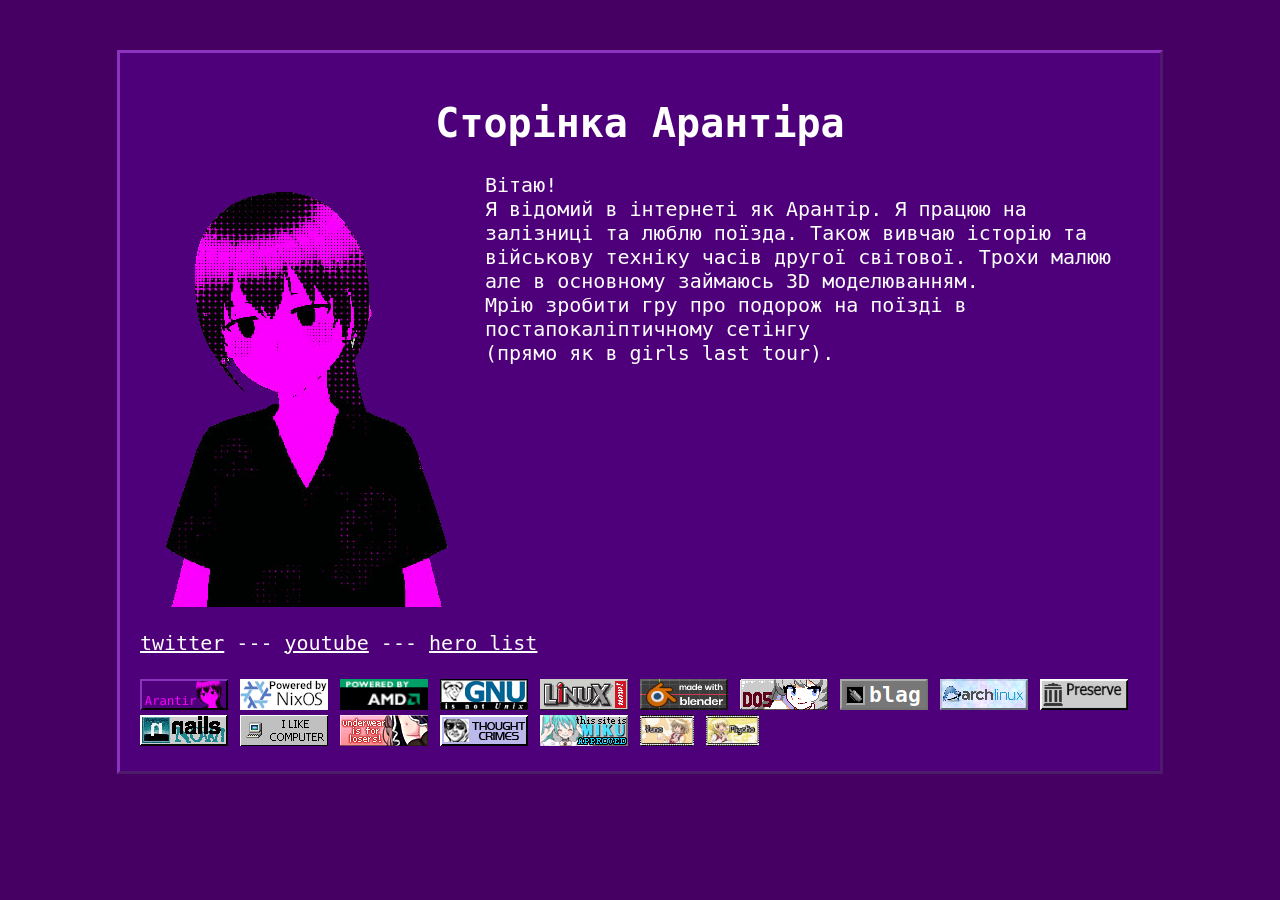
<file: index.html>
<!DOCTYPE html>
<html>
<head>
<title>Arantir's personal website</title>
<link href="style.css" rel="stylesheet" type="text/css">
<link rel="icon" type="image/x-icon" href="img/iconsite.ico">
<meta charset="UTF-8">
<meta name="viewport" content="width=device-width, initial-scale=1.0">
</head>
  
<body>
  
<div class="content">
  <h1 style="text-align:center;">Сторінка Арантіра</h1>
<div class="homepage">
  <img src="img/itsme.png">
  Вітаю!<br>
  Я відомий в інтернеті як Арантір. Я працюю на залізниці та люблю поїзда. Також вивчаю історію та військову техніку часів другої світової. Трохи малюю але в основному займаюсь 3D моделюванням.<br>
  Мрію зробити гру про подорож на поїзді в постапокаліптичному сетінгу<br>
          (прямо як в girls last tour).<br>
          <!-- комент -->
</div>
<br>

<div class="link">
  <a href="https://x.com/arantir_nlkz">twitter</a>
  ---
  <a href="https://www.youtube.com/@arantirnecolord">youtube</a>
  ---
  <a href="herolist.html">hero list</a>
</div>
<br>

<div class="badges">
  <a href="https://arantirnlkz.github.io"> <img src="img/badge.png"></a>
  <a href="https://nixos.org"> <img src="img/badge_poweredbynixos.png"></a>
  <a> <img style="height: 31px" src="img/badge_poweredbyamd.gif"></a>
  <a href="https://www.gnu.org"> <img style="height: 31px" src="img/badge_gnu.gif"></a>
  <a href="https://kernel.org"> <img src="img/badge_linuxnow.gif"></a>
  <a href="https://https://www.blender.org"> <img src="img/badge_blender.png"></a>
  <a href="https://dzerofive.neocities.org"> <img src="img/badge_d05.png"></a>
  <a href="https://hbmmods.github.io"> <img src="img/badge_bobcatblag.png"></a>
  <a href="https://archlinux.org"> <img src="img/badge_archlinux.gif"></a>
  <a href="https://archive.org"> <img src="img/badge_web_archive.png"></a>
  <a href="https://www.nin.com"> <img src="img/badge_ninnow.gif"></a>
  <img src="img/badge_i_like_computer.png">
  <img src="img/badge_underwear.gif">
  <img src="img/badge_thoughtcrimes.png">
  <img src="img/badge_miku.gif">
  <img style="height: 31px" src="img/badge_yuno.gif">
  <img style="height: 31px" src="img/badge_miyako.gif">
</div>

</div>
    
</body>
</html>
</file>
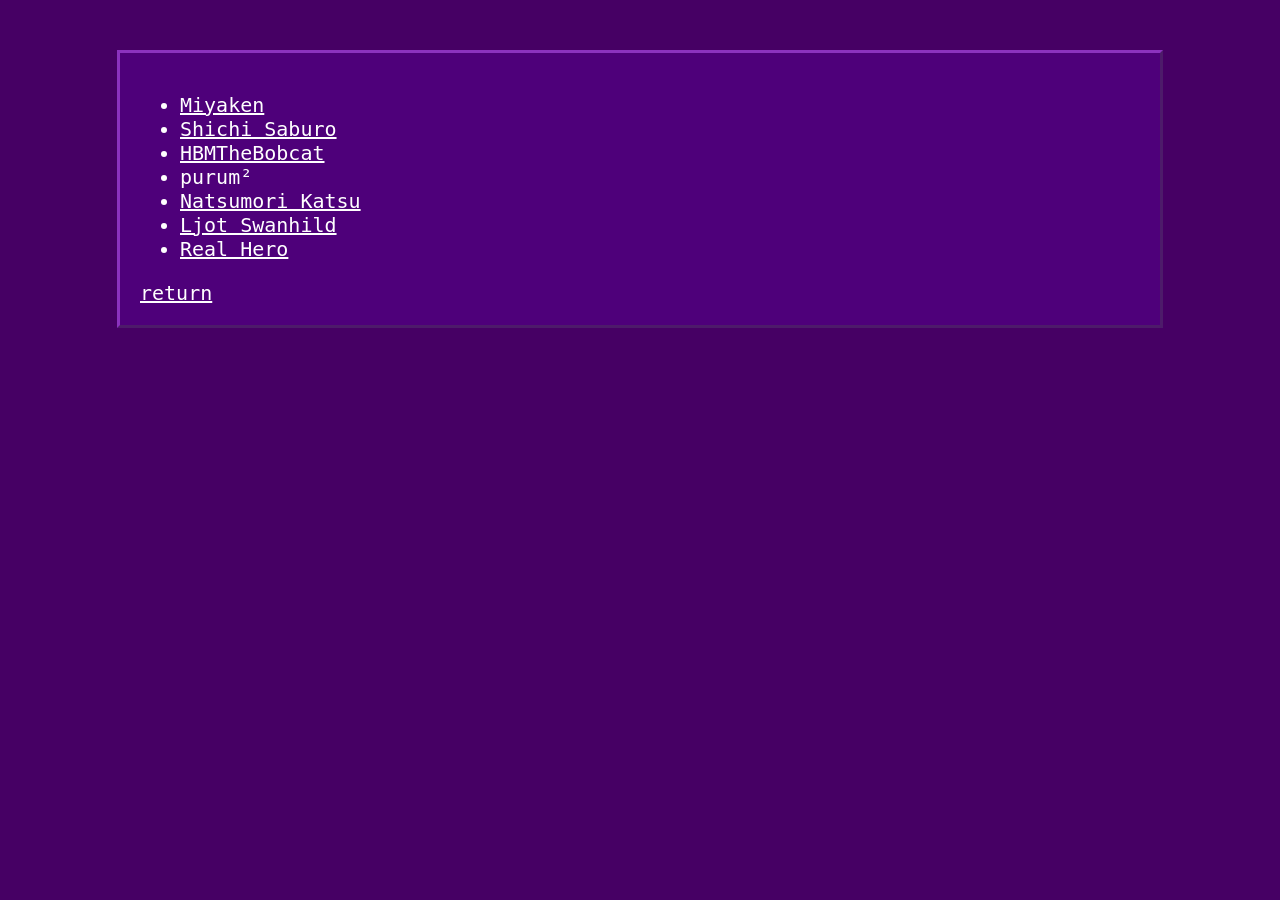
<file: herolist.html>
<!DOCTYPE html>
<html>
  <head>
    <title>Hero list</title>
    <link href="style.css" rel="stylesheet" type="text/css">
    <link rel="icon" type="image/x-icon" href="iconsite.ico">
    <meta charset="UTF-8">
    <meta name="viewport" content="width=device-width, initial-scale=1.0">
  </head>
  <body>
    <div class="content">
        <ul>
        <li><a href="https://x.com/miyaken_kpfw">Miyaken</a></li>
        <li><a href="https://x.com/736kita">Shichi Saburo</a></li>
        <li><a href="https://github.com/HbmMods/Hbm-s-Nuclear-Tech-GIT">HBMTheBobcat</a></li>
        <li>purum²</li>
        <li><a href="https://www.youtube.com/channel/UCxVFyLXwPW8OLfsTVu16Grg">Natsumori Katsu</a></li>
        <li><a href="https://www.youtube.com/@LjotSwanhild">Ljot Swanhild</a></li>
        <li><a href="https://en.wikipedia.org/wiki/Adolf_Hitler">Real Hero</a></li>
        </ul>
        
        <a href="./index.html">return</a>

    </div>
  </body>
</html>
</file>
<file: style.css>
body {
  color: rgb(255, 255, 255);
  background-color: rgb(70, 0, 100);
  font-family: monospace;
  font-size: 20px;
}

a { color: rgb(255, 255, 255); }
a:hover { color: rgb(0, 255, 0); }
a:visited { color: rgb(255, 0, 0); }

.content { 
  width: 1000px;
  margin: auto;
  margin-top: 50px;
  padding: 20px;
  background-color: rgb(78, 0, 122);
  border-style: outset;
  border-color: rgb(139, 50, 190);
}
.homepage { 
  display: flex;
}
</file>
